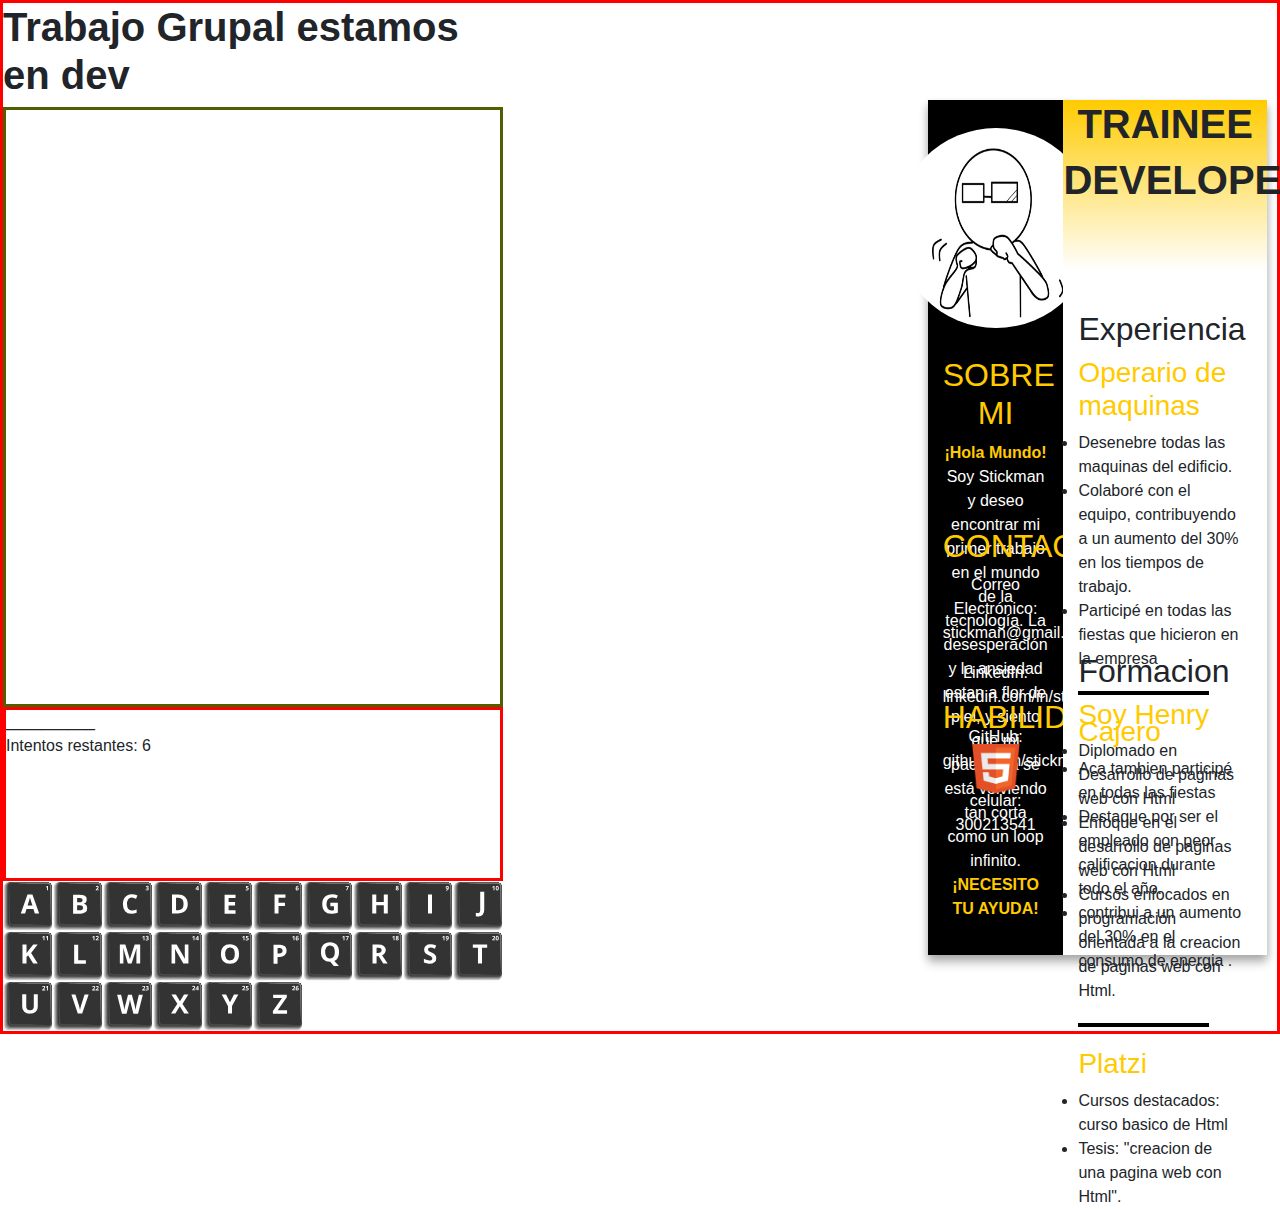
<file: index.html>
<!DOCTYPE html>
<html lang="en">
<head>
    <meta charset="UTF-8">
    <meta name="viewport" content="width=device-width, initial-scale=1.0">
    <title>Document</title>
    <link rel="stylesheet" href="https://stackpath.bootstrapcdn.com/bootstrap/4.3.1/css/bootstrap.min.css" integrity="sha384-ggOyR0iXCbMQv3Xipma34MD+dH/1fQ784/j6cY/iJTQUOhcWr7x9JvoRxT2MZw1T" crossorigin="anonymous">
    <link rel="stylesheet" href="style.css">
    <link rel="stylesheet" href="stylecv.css">
</head>
<body>
  <div class="jaime_ahorcado">
    <h1>Trabajo Grupal estamos en dev</h1>

    <div class="dibujo">
        <img class="box_part oculta p1" src="./images/parte1_pieDer.svg" alt="">
        <img class="box_part oculta p2" src="./images/parte2_pieIzq.svg" alt="">
        <img class="box_part oculta p3" src="./images/parte3_brazoDer.svg" alt="">
        <img class="box_part oculta p4" src="./images/parte4_brazoIzq.svg" alt="">
        <img class="box_part oculta p5" src="./images/parte5_cuerpo.svg" alt="">
        <img class="box_part oculta p6" src="./images/parte6_cara.svg" alt="">
        <img class="box_part oculta p7" src="./images/parte7_lazo.svg" alt="">
        <img class="box_part oculta p8" src="./images/parte8_palo.svg" alt="">
        
    </div>
	<span id="ahorcado-palabra"></span>

	<div class="rojo">

		<div id="wordDisplay"></div>
		<div id="guessesLeft">Intentos restantes: 6</div>
		<!-- // input que recibe las letras -->
		<!-- boton que  -->
		<div id="message"></div>
		<br><br><br><br><br>
	</div>

    <div id="letras">
    </div>
	<div id="letras2">
    </div>
  </div>





	<div class="juanjo_cv">
		<div class="padre">
			<div class="ahorcado"></div>
			<div class="cv">
				<div class="sobreMiPadre">
					<div class="foto">
						<img class="imgFoto" src="./img/stickMan.jpeg" alt="" />
					</div>
					<div class="sobreMi">
						<h2 class="h2SobreMi">SOBRE MI</h2 class="h2SobreMi">
						<p>
							<span>¡Hola Mundo!</span> Soy Stickman y deseo encontrar mi
							primer trabajo en el mundo de la tecnología. La
							desesperación y la ansiedad estan a flor de piel, y
							siento que mi paciencia se está volviendo tan corta
							como un loop infinito. <span>¡NECESITO TU AYUDA!</span>
						</p>
					</div>
					<div class="contacto">
						<h2 class="h2SobreMi">CONTACTO</h2 class="h2SobreMi">
						<p>Correo Electrónico: stickman@gmail.com</p>
						<p>LinkedIn: linkedin.com/in/stickman</p>
						<p>GitHub: github.com/stickman</p>
						<p>celular: 300213541</p>
					</div>
					<div class="habilidades">
						<h2 class="h2SobreMi">HABILIDADES</h2 class="h2SobreMi">
						<img src="./img/html.png" alt="" />
					</div>
				</div>
				<div class="developer">
					<div class="titulo">
						<h1>TRAINEE</h1>
						<h1>DEVELOPER</h1>
					</div>
					<div class="experiencia">
						<br />
						<h2>Experiencia</h2>
						
						<h3>Operario de maquinas</h3>
						<ul>
							<li>Desenebre todas las maquinas del edificio.</li>
							<li>
								Colaboré con el equipo, contribuyendo a un
								aumento del 30% en los tiempos de trabajo.
							</li>
							<li>
								Participé en todas las fiestas que hicieron en
								la empresa
							</li>
						</ul>
						<hr />
						<h3>Cajero</h3>
						<ul>
							<li>Aca tambien participé en todas las fiestas</li>
							<li>
								Destaque por ser el empleado con peor
								calificacion durante todo el año.
							</li>
							<li>
								contribui a un aumento del 30% en el consumo de
								energia .
							</li>
						</ul>
						
					</div>
					<div class="formacion">
						<br />
						<h2>Formacion</h2>
					
						<h3>Soy Henry</h3>
						<ul>
							<li>
								Diplomado en Desarrollo de paginas web con Html
							</li>
							<li>
								Enfoque en el desarrollo de paginas web con Html
							</li>
							<li>
								Cursos enfocados en programación orientada a la
								creacion de paginas web con Html.
							</li>
						</ul>
						<hr />
						<h3>Platzi</h3>
						<ul>
							<li>
								Cursos destacados: curso basico de Html
							</li>
							<li>
								Tesis: "creacion de una pagina web con Html".
							</li>
						</ul>
					</div>
				</div>
			</div>
		</div>
	</div>
    <script  src="./app.js" > </script>

    <script src="https://code.jquery.com/jquery-3.3.1.slim.min.js" integrity="sha384-q8i/X+965DzO0rT7abK41JStQIAqVgRVzpbzo5smXKp4YfRvH+8abtTE1Pi6jizo" crossorigin="anonymous"></script>
<script src="https://cdnjs.cloudflare.com/ajax/libs/popper.js/1.14.7/umd/popper.min.js" integrity="sha384-UO2eT0CpHqdSJQ6hJty5KVphtPhzWj9WO1clHTMGa3JDZwrnQq4sF86dIHNDz0W1" crossorigin="anonymous"></script>
<script src="https://stackpath.bootstrapcdn.com/bootstrap/4.3.1/js/bootstrap.min.js" integrity="sha384-JjSmVgyd0p3pXB1rRibZUAYoIIy6OrQ6VrjIEaFf/nJGzIxFDsf4x0xIM+B07jRM" crossorigin="anonymous"></script>
</body>
</html>
</file>
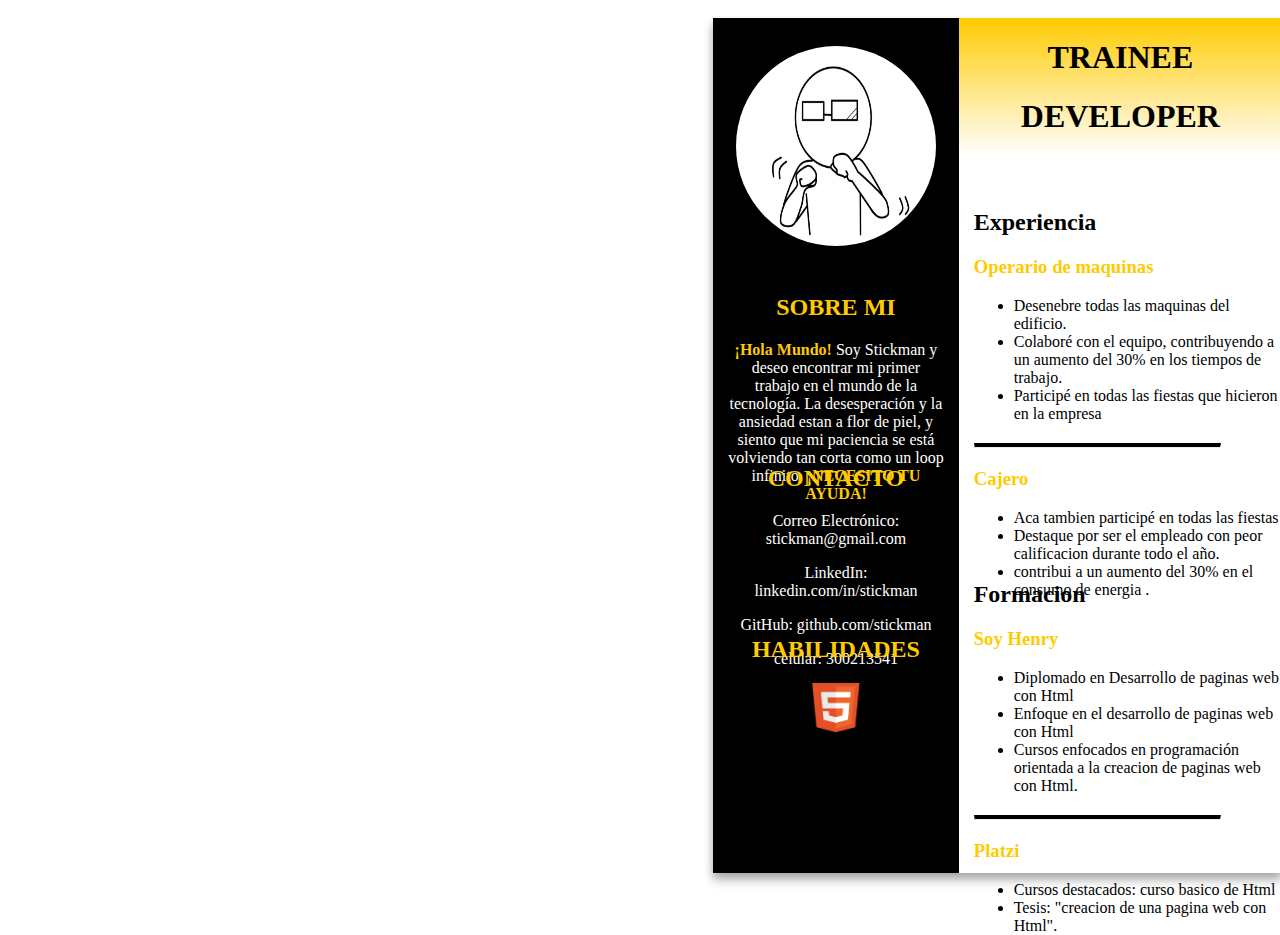
<file: cv.html>
<!DOCTYPE html>
<html lang="en">
	<head>
		<meta charset="UTF-8" />
		<meta name="viewport" content="width=device-width, initial-scale=1.0" />
		<title>Document</title>
		<link rel="stylesheet" href="stylecv.css">
	</head>
	<div class="juanjo_cv">
		<div class="padre">
			<div class="ahorcado"></div>
			<div class="cv">
				<div class="sobreMiPadre">
					<div class="foto">
						<img class="imgFoto" src="./img/stickMan.jpeg" alt="" />
					</div>
					<div class="sobreMi">
						<h2 class="h2SobreMi">SOBRE MI</h2 class="h2SobreMi">
						<p>
							<span>¡Hola Mundo!</span> Soy Stickman y deseo encontrar mi
							primer trabajo en el mundo de la tecnología. La
							desesperación y la ansiedad estan a flor de piel, y
							siento que mi paciencia se está volviendo tan corta
							como un loop infinito. <span>¡NECESITO TU AYUDA!</span>
						</p>
					</div>
					<div class="contacto">
						<h2 class="h2SobreMi">CONTACTO</h2 class="h2SobreMi">
						<p>Correo Electrónico: stickman@gmail.com</p>
						<p>LinkedIn: linkedin.com/in/stickman</p>
						<p>GitHub: github.com/stickman</p>
						<p>celular: 300213541</p>
					</div>
					<div class="habilidades">
						<h2 class="h2SobreMi">HABILIDADES</h2 class="h2SobreMi">
						<img src="./img/html.png" alt="" />
					</div>
				</div>
				<div class="developer">
					<div class="titulo">
						<h1>TRAINEE</h1>
						<h1>DEVELOPER</h1>
					</div>
					<div class="experiencia">
						<br />
						<h2>Experiencia</h2>
						
						<h3>Operario de maquinas</h3>
						<ul>
							<li>Desenebre todas las maquinas del edificio.</li>
							<li>
								Colaboré con el equipo, contribuyendo a un
								aumento del 30% en los tiempos de trabajo.
							</li>
							<li>
								Participé en todas las fiestas que hicieron en
								la empresa
							</li>
						</ul>
						<hr />
						<h3>Cajero</h3>
						<ul>
							<li>Aca tambien participé en todas las fiestas</li>
							<li>
								Destaque por ser el empleado con peor
								calificacion durante todo el año.
							</li>
							<li>
								contribui a un aumento del 30% en el consumo de
								energia .
							</li>
						</ul>
						
					</div>
					<div class="formacion">
						<br />
						<h2>Formacion</h2>
					
						<h3>Soy Henry</h3>
						<ul>
							<li>
								Diplomado en Desarrollo de paginas web con Html
							</li>
							<li>
								Enfoque en el desarrollo de paginas web con Html
							</li>
							<li>
								Cursos enfocados en programación orientada a la
								creacion de paginas web con Html.
							</li>
						</ul>
						<hr />
						<h3>Platzi</h3>
						<ul>
							<li>
								Cursos destacados: curso basico de Html
							</li>
							<li>
								Tesis: "creacion de una pagina web con Html".
							</li>
						</ul>
					</div>
				</div>
			</div>
		</div>
	</div>
</html>
</file>
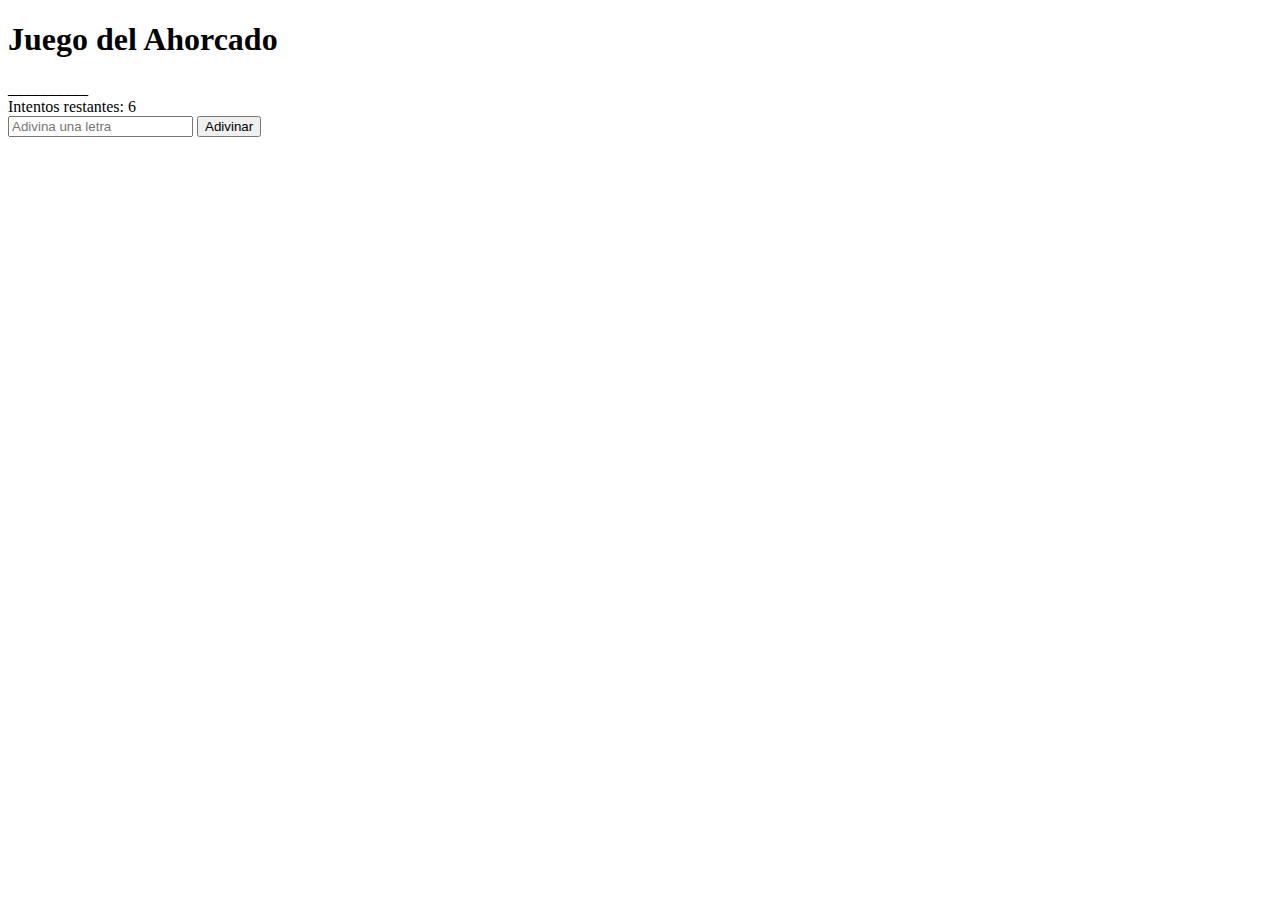
<file: prueba.html>
<!DOCTYPE html>
<html>
<head>
    <title>Juego del Ahorcado</title>
</head>
<body>
    <h1>Juego del Ahorcado</h1>
    <div id="wordDisplay"></div>
    <div id="guessesLeft">Intentos restantes: 6</div>
    <input type="text" id="guessInput" placeholder="Adivina una letra">
    <button id="guessButton">Adivinar</button>
    <div id="message"></div>

    <script>
        // Palabra a adivinar
        const secretWord = "javascript";
        let displayedWord = "_".repeat(secretWord.length);
        let adivinanzasRestantes = 6;

        const wordDisplay = document.getElementById("wordDisplay");
        const guessesLeftDisplay = document.getElementById("guessesLeft");
        const guessInput = document.getElementById("guessInput");
        const guessButton = document.getElementById("guessButton");
        const messageDisplay = document.getElementById("message");

        // Inicializar la pantalla de la palabra
        wordDisplay.textContent = displayedWord;

        guessButton.addEventListener("click", () => {
            const guess = guessInput.value.toLowerCase();
            guessInput.value = "";

            if (guess.length !== 1 || !guess.match(/[a-z]/)) {
                messageDisplay.textContent = "Ingresa una letra válida.";
                return;
            }

            if (secretWord.includes(guess)) {
                for (let i = 0; i < secretWord.length; i++) {
                    if (secretWord[i] === guess) {
                        displayedWord = displayedWord.substring(0, i) + guess + displayedWord.substring(i + 1);
                    }
                }
                wordDisplay.textContent = displayedWord;
                if (!displayedWord.includes("_")) {
                    messageDisplay.textContent = "¡Ganaste! La palabra era: " + secretWord;
                    guessButton.disabled = true;
                }
            } else {
                adivinanzasRestantes--;
                guessesLeftDisplay.textContent = "Intentos restantes: " + adivinanzasRestantes;
                if (adivinanzasRestantes === 0) {
                    messageDisplay.textContent = "Perdiste. La palabra era: " + secretWord;
                    guessButton.disabled = true;
                }
            }
        });
    </script>
</body>
</html>
</file>
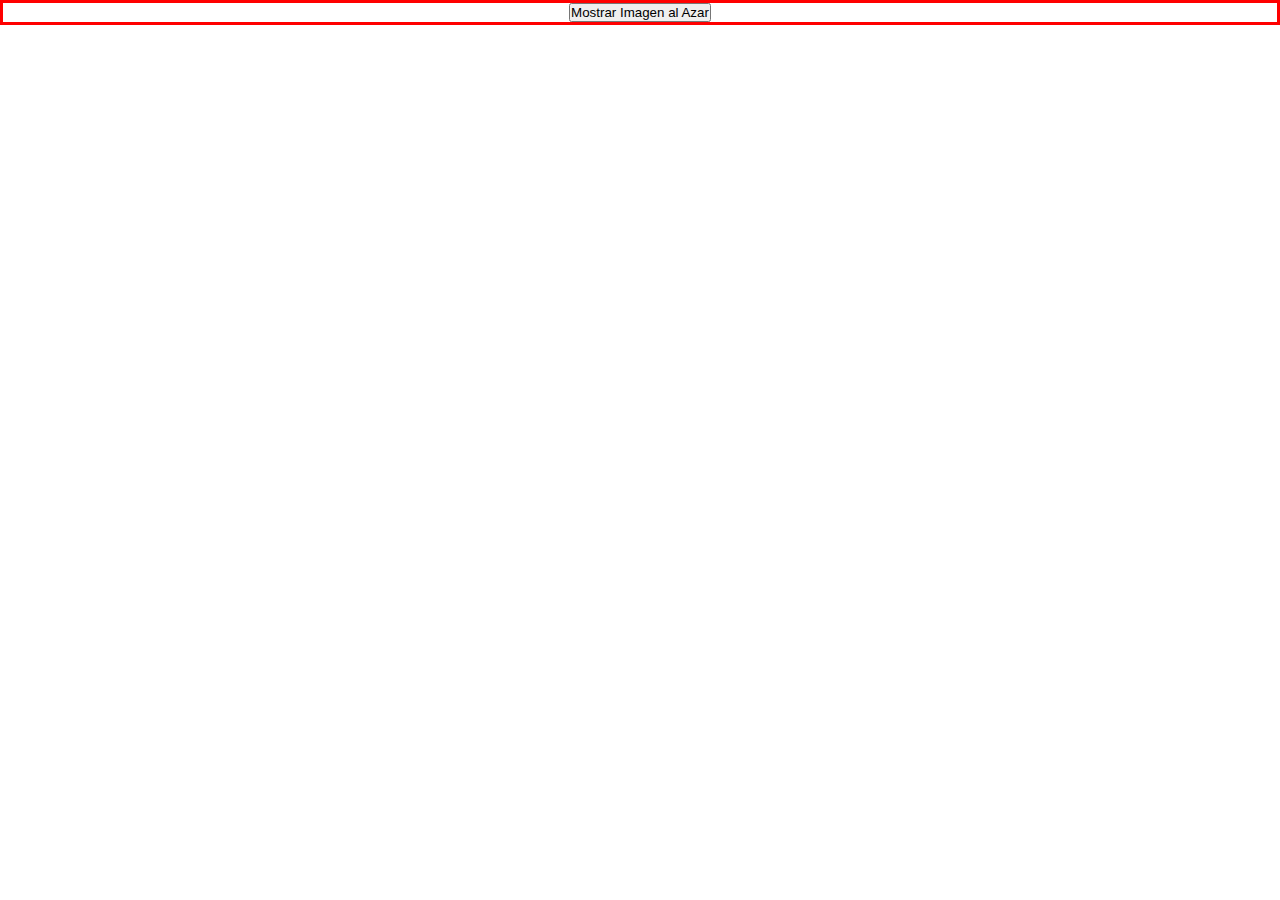
<file: prueba2.html>
<!DOCTYPE html>
<html>
<head>
    <link rel="stylesheet" href="style.css">
    <title>Mostrar Imagen al Azar</title>
</head>
<body>
    <button id="mostrarBoton">Mostrar Imagen al Azar</button>
    
    <img class="oculta" src="./images/parte1_pieDer.svg" alt="Imagen 1">
    <img class="oculta" src="./images/parte1_pieDer.svg" alt="Imagen 2">
    <img class="oculta" src="./images/parte1_pieDer.svg" alt="Imagen 3">
    <img class="oculta" src="./images/parte1_pieDer.svg" alt="Imagen 4">
    <img class="oculta" src="./images/parte1_pieDer.svg" alt="Imagen 5">
    <script>
        const imagenes = document.querySelectorAll('.oculta');
        const boton = document.getElementById('mostrarBoton');
        let indiceActual = 0;

        boton.addEventListener('click', mostrarSiguienteImagen);

        function mostrarSiguienteImagen() {
            if (indiceActual < imagenes.length) {
                imagenes[indiceActual].style.display = 'block';
                indiceActual++;

                if (indiceActual === imagenes.length) {
                    boton.textContent = 'Terminar';
                }
            } else {
                boton.disabled = true;
                alert('Se han mostrado todas las imágenes.');
            }
        }
    </script>
</body>
</html>
</file>
<file: style.css>
*{
    box-sizing: border-box;
    margin: 0;
    padding: 0;
}
.rojo{
    border: solid red 3px;
}

.borderJ{
    border: solid red 3px;
}

.oculta{
    border: solid blue 3px;
    width: 500px;
    display: none;
}

.principal__container{
    color: red;
}

body{
    display: flex;
    flex-direction: row;
    justify-content: center;
    align-items: center;
    border: solid red 3px;
}

.dibujo{
    position: relative;
    border: solid rgb(78, 96, 0) 3px;
    width: 500px;
    height: 600px;
}

.box_part{
    position: absolute;
    
}

.p1{
    transform: translate(58%, -95%);
    left: 50%;
    top: 80%;
    width: 28px;
}

.p2{
    transform: translate(-50%, -95%);
    left: 50%;
    top: 80%;
    width: 22px;
    
}

.p3{
    transform: translate(100%,0%);
    /* border: solid red 3px; */
    left: 50%;
    top: 44%;
    width: 30px;
}

.p4{
    transform: translate(100%,0%);
    /* border: solid red 3px; */
    left: 33%;
    top: 44%;
    width: 35px;
}

.p5{
    /* border: solid red 3px; */
    transform: translate(-50%, -50%);
    left: 50%;
    top: 50%;
    width: 60px;
}

.p6{
    /* border: solid red 3px; */
    transform: translate(-50%, -50%);
    left: 50%;
    top: 35%;
    width: 60px;    
}

.p7{
    /* border: solid red 3px; */
    transform: translate(-54%, -50%);
    left: 50%;
    top: 23%;
    width: 70px; 
    
}

.letras{
    display: flex;
    justify-content: center;
    align-items: center;
    flex-wrap: wrap;
    border: solid blue 3px;
    width: 50%;
}

    .letras img{
        width: 50px;
    }
</file>
<file: stylecv.css>
img{
    width: 50px;
    height: 50px;
}

h1{
    font-weight: bold;
}

h3{
    color: #FFCB00;
}

.h2SobreMi{
    color: #FFCB00;

}

span{
color: #FFCB00;
font-weight: bold;
}

hr {
    border-top: 4px solid black;
    margin: 20px 0;
    width: 80%;
}


.padre{display: flex;
    width: 100%;
    height: 95vh;
    padding: 10px;

}

 .ahorcado{
    width: 55%;
    height: 95vh;
    background-color: rgb(255, 255, 255);

 }
 .cv{
    display: flex;
    width: 45%;
    height: 95vh;
    background-color: rgb(255, 255, 255);
    box-shadow: 0px 8px 10px rgba(0, 0, 0, 0.2),0px 4px 8px rgba(0, 0, 0, 0.2);
 }
 .sobreMiPadre{
    display: flex;
    flex-direction: column;
    justify-content: center;
    align-items: center;
    width: 40%;
    height: 95vh;
    background-color: rgb(0, 0, 0);
    padding: 0px 15px;
    text-align: center;
 }
 .foto{
    display: flex;
    width: 100%;
    height: 30%;
    align-items: center;
    justify-content: center;
 }
 .imgFoto{
    border-radius: 50%;
    width: 200px;
    height: 200px;
 }
 .sobreMi{
    width: 100%;
    height: 20%;
    color: white;
 }
 .contacto{
    width: 100%;
    height: 20%;
    color: white;
 }
 .habilidades{
    width: 100%;
    height: 30%;
    
 }
.developer{
    display: flex;
    flex-direction: column;
    width: 60%;
    height: 95vh;
    background-color: rgb(255, 255, 255);
}
.titulo{
    width: 100%;
    height: 20%;
    background: linear-gradient( #FFCB00, #ffffff);
    text-align: center;
}
.experiencia{
    width: 95%;
    height: 40%;
    padding: 15px;

}
.formacion{
    width: 95%;
    height: 40%;
    padding: 15px;

}
</file>
